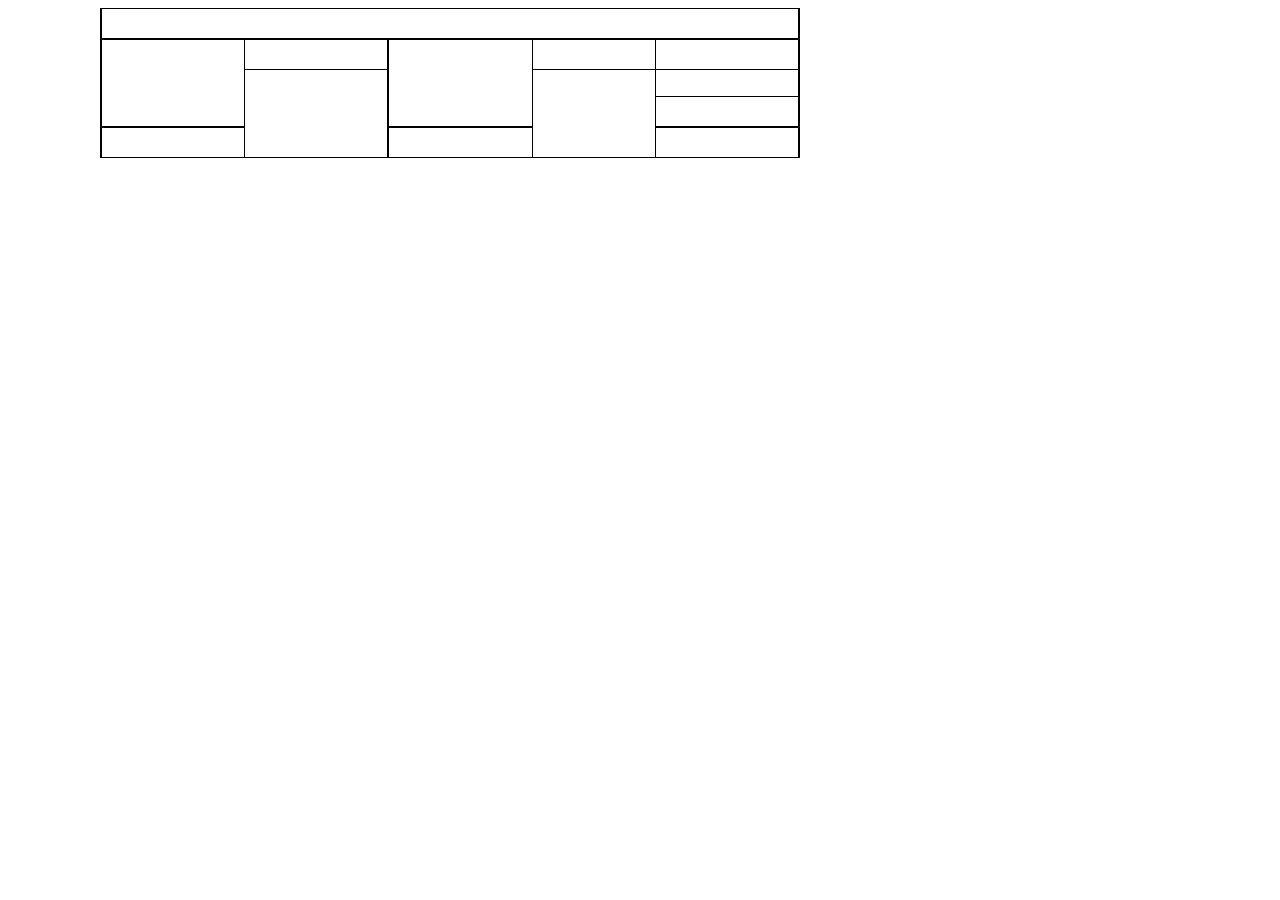
<file: 2.2/index.html>
<!DOCTYPE html>
<html lang="en">
<head>
    <meta charset="UTF-8">
    <title>рисую таблички 10 часов</title>
    <link href="styles.css" type="text/css" rel="stylesheet">
</head>



<body>
<table>
                     <tr>
                         <th colspan="5"> </th>
                     </tr>
                     <tr>
                         <td rowspan="3"></td>
                         <td></td>
                         <td rowspan="3"></td>
                         <td></td>
                         <td></td>
                     </tr>
                     <tr>
                        
                         <td rowspan="3"></td>
                         <td rowspan="3"></td>
                         <td></td>
                     </tr>
                     <tr>
                         <td></td>
                     </tr>
                     <tr>
                         <td id="10"></td>
                         <td></td>
                         <td></td>
                     </tr>
                     
                   
</table>
</body>
</html>
</file>
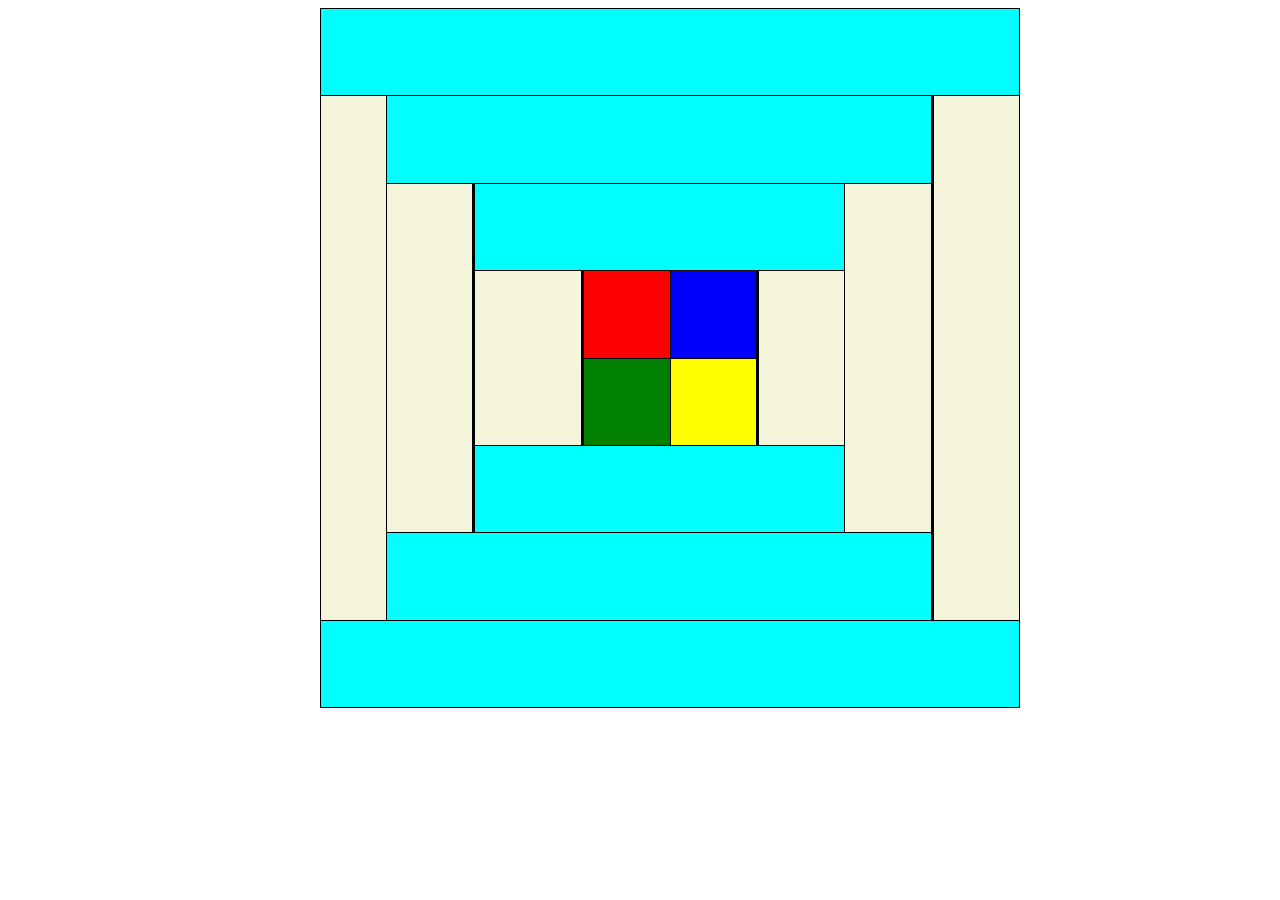
<file: 2.3/index.html>
<!DOCTYPE html>
<html lang="en">
<head>
    <meta charset="UTF-8">
    <title>рисую таблички 10 часов</title>
    <link href="styles.css" type="text/css" rel="stylesheet">
</head>



<body>
<table>
                    <tr>
                       <td colspan="8"></td>
                    </tr>
                    <tr>
                        <td rowspan="6"></td>
                         <td colspan="6"></td>
                        <td rowspan="6"></td>
                    </tr>
                    <tr>
                        <td rowspan="4" ></td>
                        <td colspan="4"></td>
                       <td rowspan="4" ></td>
                    </tr>
                    <tr>
                       <td rowspan="2" ></td>
                        <td></td>
                        <td></td>
                        <td rowspan="2" ></td>
                    </tr>
                     <tr>
                        <td></td>
                        <td></td> 
                    </tr>
                    
                     <tr>
                        <td colspan="4"></td>
                    </tr>
                     <tr>
                         <td colspan="6"></td> 
                    </tr>
                    <tr>
                       <td colspan="8"></td>
                    </tr>
                 
                   
</table>
</body>
</html>
</file>
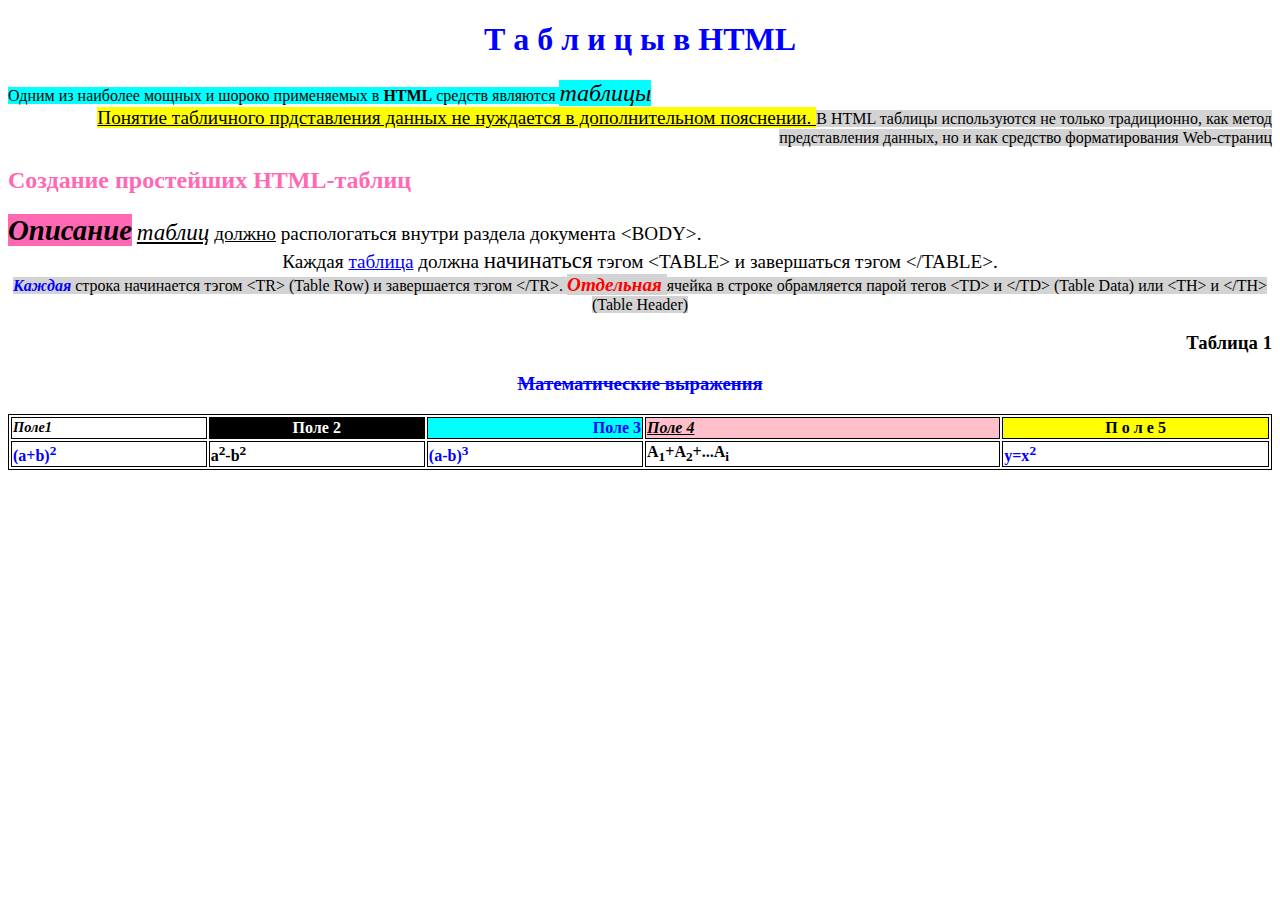
<file: 3/index.html>
<!DOCTYPE html>
<html lang="en">
<head>
    <meta charset="UTF-8">
    <title>test css</title>
    <link rel="stylesheet" href="styles.css">
</head>

<style>
table {
   border: 1px solid black;
     width: 100%;
}
td {
         border: 1px solid black;
    }
</style>

<body>
    <Center>
         <h1 style = "color: blue">
            Т а б л и ц ы в HTML
        </h1>
    </Center>
  
    <p1 class="blue" style="background-color: aqua;">
         Одним из наиболее мощных и шороко применяемых в <b>HTML</b> средств являются 
    </p1>
    <p2 class="blue_up" style="background-color: aqua; font-size: 150%">
        <i>таблицы <br> </i>
    </p2>
    
    <div style=" text-align: right">    
  <p1 style="background-color: yellow; font-size: 120%; text-decoration: underline ">
      Понятие табличного прдставления данных не нуждается в дополнительном пояснении. 
  </p1>
  <p1 style=" background-color: lightgray">В HTML таблицы используются не только традиционно, как метод представления данных, но и как средство форматирования Web-страниц</p1>
    </div>
    
    <h2 style = "color: hotpink">Создание простейших HTML-таблиц</h2>
    <div style = "font-size: 120%">
        <p1 style = "background-color: hotpink; font-size: 150%"><b><i>Описание</i></b></p1>
        <p1 style = "font-size: 120%; text-decoration: underline"><i>таблиц</i></p1>
        <p1 style = "text-decoration: underline">должно</p1>
        <p1>распологаться внутри раздела документа &lt;BODY&gt;.</p1>
    </div>
    
    <Center>
        <h style = "font-size: 120%">Каждая <a href="" style = "color:blue">таблица</a> должна <p1 style = "font-size: 120%">начинаться</p1> тэгом &lt;TABLE&gt; и завершаться тэгом &lt;/TABLE&gt;. </h>
    </Center>
    
    <center >
        <div >
            <i style = "color: blue; background-color: lightgray "><b>Каждая </b></i> <p1 style = "background-color: lightgray ">строка начинается тэгом  &lt;TR&gt; (Table Row) и завершается тэгом &lt;/TR&gt;. </p1> 
            <i style = "color: red; font-size: 120%; background-color: lightgray"><b>Отдельная </b></i> <p1 style = "background-color: lightgray ">ячейка в строке обрамляется парой тегов &lt;TD&gt; и &lt;/TD&gt; (Table Data) или &lt;TH&gt; и &lt;/TH&gt; (Table Header)</p1>
        </div>
    </center>
    
    <h3 style=" text-align: right">Таблица 1</h3>
    <center>
      <h3 class="cl_blue" style="text-decoration: line-through">Математические выражения</h3>
       <table>
        <tr style="font-weight: bold">
            <td id="pole1">
                <i>Поле1</i>
            </td>
            <td style="background-color: black; color:white; text-align: center;">
                Поле 2
            </td>
            <td class = "cl_blue" id="pole3">
                Поле 3
            </td>
            <td id="pole4">
                Поле 4
            </td>
            <td style="background-color: yellow; text-align: center">
                П о л е 5
            </td>
        </tr>
        <tr style="font-weight: bold">
            <td class="cl_blue">
                (a+b)<sup>2</sup>
            </td>
            <td>
               a<sup>2</sup>-b<sup>2</sup>
            </td>
            <td class="cl_blue">
                (a-b)<sup>3</sup>
            </td>
            <td>
                A<sub>1</sub>+A<sub>2</sub>+...A<sub>i</sub>
            </td>
            <td class="cl_blue">
                y=x<sup>2</sup>
            </td>
        </tr>
    </table> 
    </center>
    
</body>
</html>
</file>
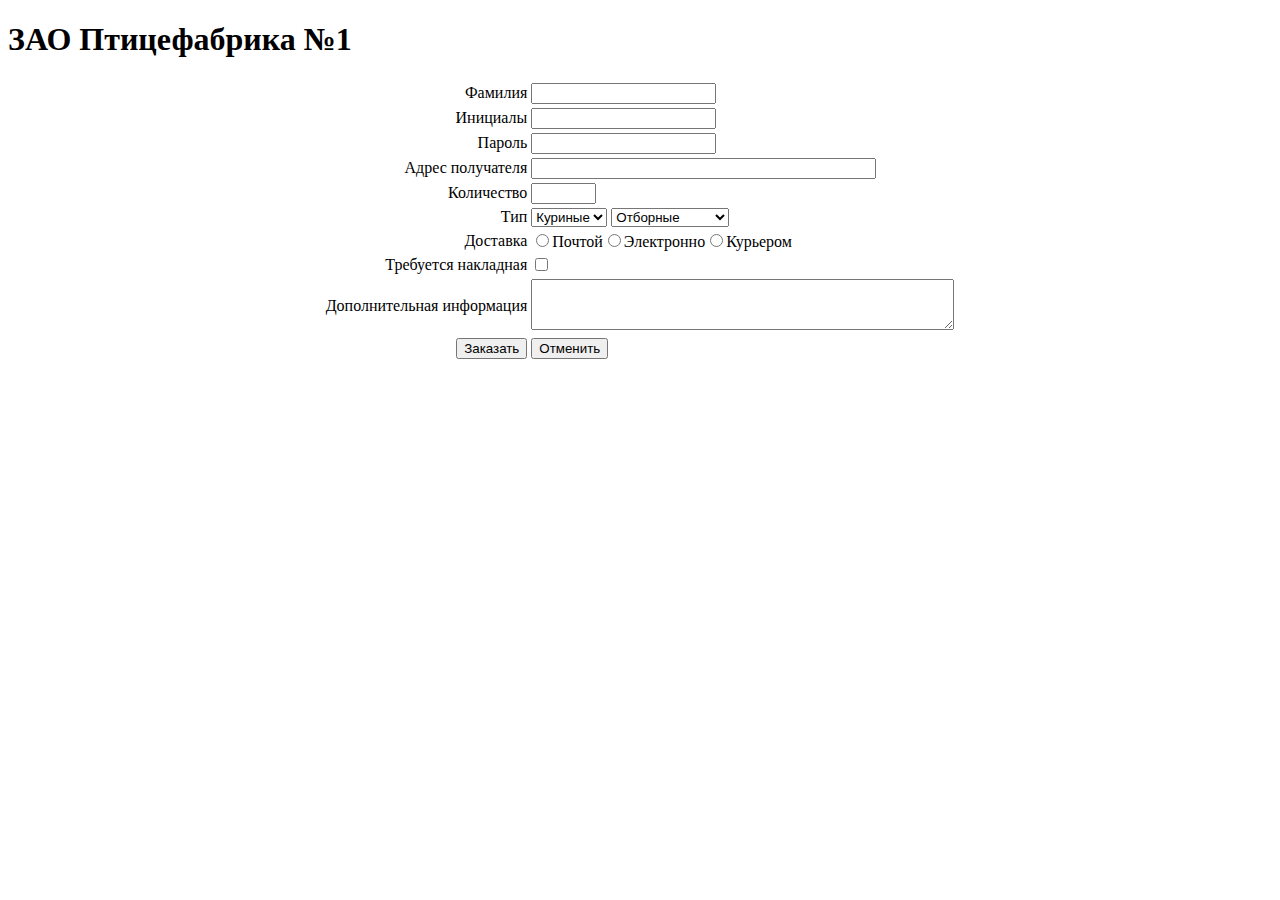
<file: form1/index.html>
<!DOCTYPE html>
<html lang="en">
<head>
  <meta charset="UTF-8">
  <meta name="viewport" content="width=device-width, initial-scale=1.0">
 
  <title>form1</title>
</head>
<body>
  <h1>ЗАО Птицефабрика №1</h1>

        <table align="center">
            <tr>
                <td align="right"><label>Фамилия</label></td>
                <td><input type="text" required></td>
            </tr>

            <tr>
                <td align="right"><label>Инициалы</label></td>
                <td><input type="text" required></td>
            </tr>

            <tr>
                <td align="right"><label>Пароль</label></td>
                <td><input type="password" required></td>
            </tr>

            <tr>
                <td align="right"><label>Адрес получателя</label></td>
                <td><input type="text" size="40" required></td>
            </tr>

            <tr>
                <td align="right"><label>Количество</label></td>
                <td><input size="5" type="text"  required></td>
            </tr>

            <tr>
                <td align="right"><label>Тип</label></td>
                <td><select name="types">
                    <option value="Куриные">Куриные</option> 
                    <option value="Гусиные">Гусиные</option> 
                    <option value="Утиные">Утиные</option> 
                </select>

                <select name="types">
                    <option value="Отборные">Отборные</option> 
                    <option value="Не отборные">Не отборные</option> 
                    <option value="Полу-отборные">Полу-отборные</option> 
                </select></td>
            </tr>

            <tr>
                <td align="right"><label>Доставка</label></td>
                <td><input type="radio" name="delivery" value="Почтой">Почтой<input type="radio" name="delivery" value="Электронно">Электронно<input type="radio" name="delivery" value="Курьером">Курьером</td>
            </tr>

            <tr>
                <td align="right"><label>Требуется накладная</label></td>
                <td><input type="checkbox" required></td>
            </tr>

            <tr>
                <td align="right"><label>Дополнительная информация</label></td>
                <td><textarea cols="50" rows="3"></textarea></td>
            </tr>

            <tr>
                <td align="right"><input type="button" value="Заказать"></td>
                <td><input type="button" value="Отменить"></td>
            </tr>
        </table>


</body>
</html>
</file>
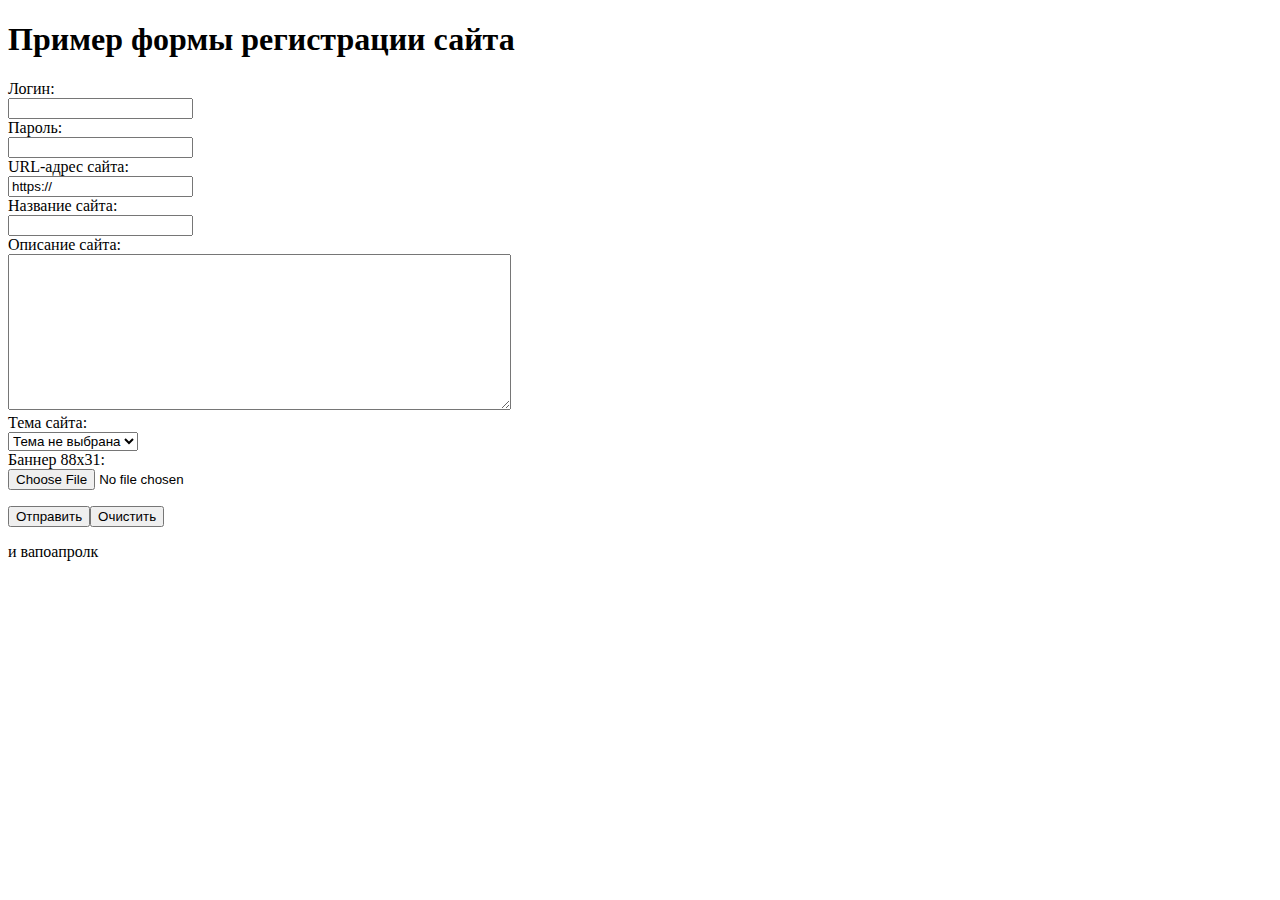
<file: form2/index.html>
<!DOCTYPE html>
<html lang="en">
<head>
    <meta charset="UTF-8">
    <title>form2</title>
</head>
<body>
     <h1>Пример формы регистрации сайта</h1>

        <form>
            <label>Логин:</label><br>
            <input type="text" required><br>

            <label>Пароль:</label><br>
            <input type="password" required><br>

            <label>URL-адрес сайта:</label><br>
            <input type="url" value="https://" required><br>

            <label>Название сайта:</label><br>
            <input type="text"><br>

            <label>Описание сайта:</label><br>
            <textarea cols="60" rows="10"></textarea><br>

            <label>Тема сайта:</label><br>
                <select name="themes">
                    <option value="Тема не выбрана">Тема не выбрана</option> 
                    <option value="Светлая">Светлая</option> 
                    <option value="Темная">Темная</option> 
                </select><br>

            <label>Баннер 88x31:</label><br>
            <input type="file"><br>

            <p><input type="button" value="Отправить" class="button"><input type="button" value="Очистить" class="button"></p> и вапоапролк

        </form>
</body>
</html>
</file>
<file: 2.2/styles.css>
td,th {

   border: 1px solid black;
    border-collapse: collapse;
}
th {
    border-bottom: 2px solid black;
}
table {

border-collapse: collapse;
     width: 700px;
    height: 150px;
border-left: 2px solid black;
border-right: 2px solid black;
}
body {
      margin-left: 100px;
      margin-right: 100px;
}
tr:nth-child(5)
{
    border-top:2px solid black;
}

tr:nth-child(2)>td:nth-child(2),
tr:nth-child(3)>td:nth-child(1){
    border-right:2px solid black;
}
</file>
<file: 2.3/styles.css>
td {

   border: 1px solid black;
    border-collapse: collapse;
}

table {

border-collapse: collapse;
     width: 700px;
    height: 700px;

}
body {
      margin-left: 25%;
     
}
tr:nth-child(3)>td:nth-child(3),
tr:nth-child(3)>td:nth-child(1),
tr:nth-child(2)>td:nth-child(2),
tr:nth-child(7)>td:nth-child(1),
tr:nth-child(4)>td:nth-child(1),
tr:nth-child(4)>td:nth-child(3),
tr:nth-child(5)>td:nth-child(2)
{
    border-right:3px solid black;
}
tr:nth-child(1)>td:nth-child(1),
tr:nth-child(3)>td:nth-child(2),
tr:nth-child(2)>td:nth-child(2),
tr:nth-child(6)>td:nth-child(1),
tr:nth-child(7)>td:nth-child(1),
tr:nth-child(8)>td:nth-child(1)
{
    background-color: aqua;
}
tr:nth-child(2)>td:nth-child(1),
tr:nth-child(3)>td:nth-child(1),
tr:nth-child(4)>td:nth-child(1),
tr:nth-child(4)>td:nth-child(4),
tr:nth-child(3)>td:nth-child(3),
tr:nth-child(2)>td:nth-child(3)
{
    background-color: beige;
}
tr:nth-child(4)>td:nth-child(2)
{
    background-color: red;
}
tr:nth-child(4)>td:nth-child(3)
{
    background-color: blue;
}
tr:nth-child(5)>td:nth-child(1)
{
    background-color: green;
}
tr:nth-child(5)>td:nth-child(2)
{
    background-color: yellow;
}
</file>
<file: 3/styles.css>
.cl_blue {
    color:blue;
}
#pole1 {
  font-size: 90%;  
}
#pole3 {
    background-color: aqua;
    text-align: right;
}
#pole4 {
    font-style: italic;
    text-decoration: underline;
    background-color: pink
}
</file>
